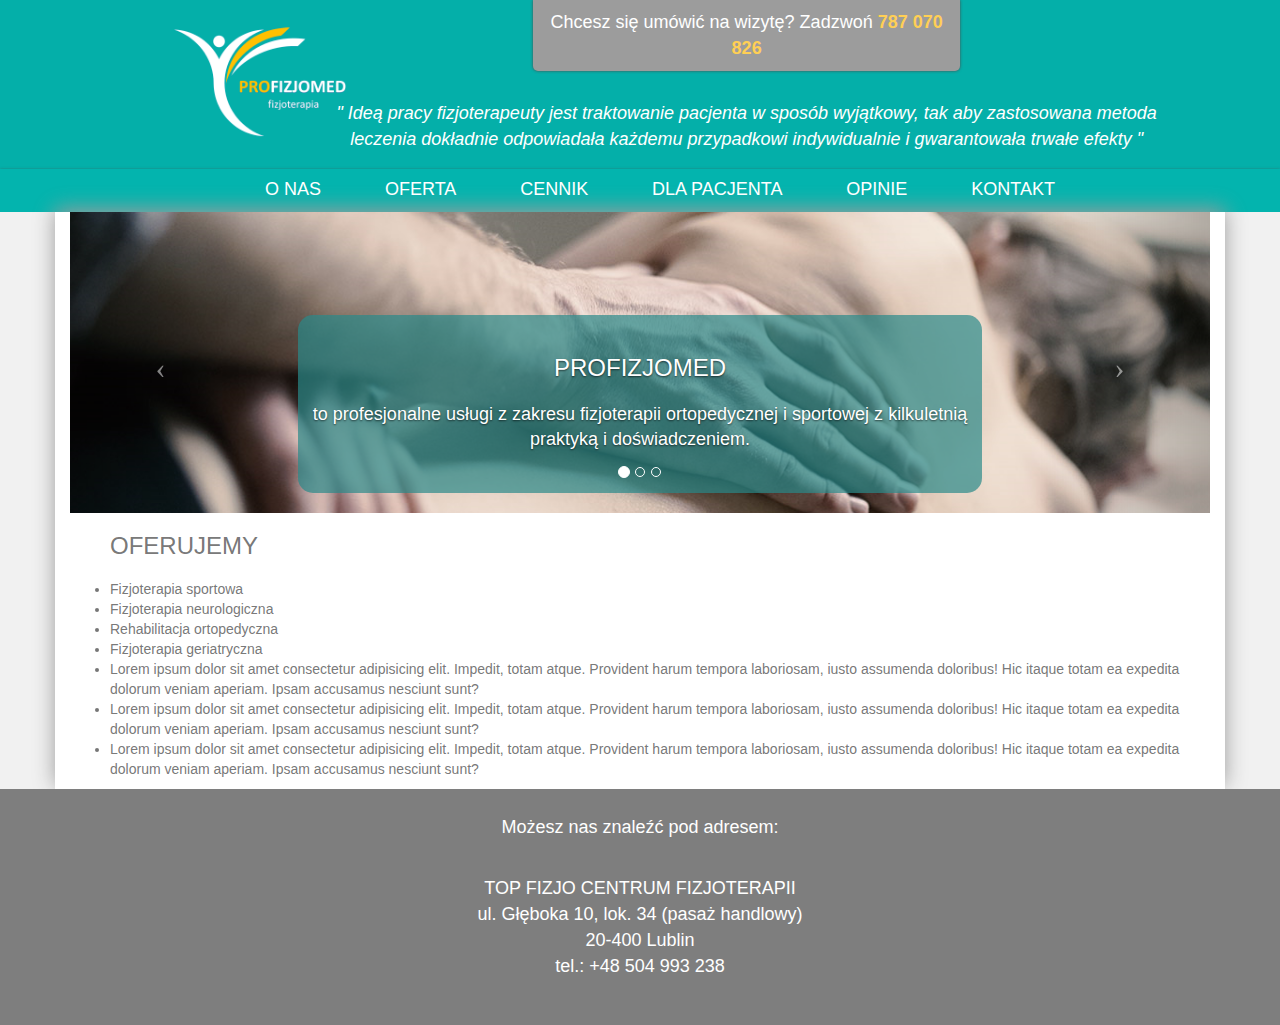
<file: index.html>
<!DOCTYPE html>
<html lang="pl-PL">
<!--deklaracja języka-->

<head>
	<meta charset="UTF-8">
	<!--zapis pozwalający na wyświetlanie polskich znaków-->
	<title>Profizjomed Bożydar Czapka fizjoterapia rehabilitacja Lublin</title>
	<meta name="description" content="Doświadczony fizjoterapeuta świadczący usługi rehabilitacyjne dla sportowców, osbób starszych i po urazach w Lublinie.">
	<meta name="viewport" content="width=device-width, initial-scale=1">
	<link rel="stylesheet" href="https://maxcdn.bootstrapcdn.com/bootstrap/3.3.7/css/bootstrap.min.css">
	<link rel="stylesheet" href="CSS/main.css">
	<script src="https://ajax.googleapis.com/ajax/libs/jquery/3.3.1/jquery.min.js"></script>
	<script src="https://maxcdn.bootstrapcdn.com/bootstrap/3.3.7/js/bootstrap.min.js"></script>
	<link rel="icon" href="" type="image/x-icon">
	<!--tu trzeba wstawić obrazek png 16x na 16x który sie przy pasku strony będzie wyświetlał-->
	<!-- [if lt IE 9]>
<script src="http://html5shiv.googlecode.com/svn/trunk/html5.js">
<![endif-->
	<!--to służy starszym przeglądarkom do rozpoznawania elementów z html4 np nav, header-->
</head>

<body>
	<header>
		<div class="container-fluid">
			<div class="row">

				<div class="col-md-1">

				</div>
				<div class="col-md-2 col-sm-4 col-xs-6" id="main-logo">
					<a href="">
						<img src="Logo/logo-białe-beztła-zcieniem.png" alt="logo Profizjomed">
					</a>
				</div>
				<div class="col-sx-6 navbar-header">
					<button type="button" class="navbar-toggle" data-toggle="collapse" data-target="#main-menu">
						<span class="icon-bar"></span>
						<span class="icon-bar"></span>
						<span class="icon-bar"></span>
					</button>

				</div>
				<div class="col-md-2">

				</div>
				<div class="col-md-4 col-sm-8 col-xs-12" id="phone-number">
					Chcesz się umówić na wizytę? Zadzwoń
					<b>787 070 826</b>
				</div>
				<div class="col-md-3">

				</div>
				<div class="col-md-8 col-sm-8 col-xs-12">
					<p id="sentens">
						" Ideą pracy fizjoterapeuty jest traktowanie pacjenta w sposób wyjątkowy, tak aby zastosowana metoda leczenia dokładnie odpowiadała
						każdemu przypadkowi indywidualnie i gwarantowała trwałe efekty "
					</p>
				</div>
				<div class="col-md-1">

				</div>

			</div>

			<div class="row" class="col-md-8 col-sm-12 col-xs-12" id="main-menu">
				<div>
					<ul>
						<div>
							<li>
								<a href="O mnie/index.html">O nas</a>
							</li>
						</div>
						<div>
							<li>
								<a href="Oferta/index.html">Oferta</a>
							</li>
						</div>
						<div>
							<li>
								<a href="cennik/index.html">Cennik</a>
							</li>
						</div>
						<div>
							<li>
								<a href="dla pacjenta/index.html">Dla pacjenta</a>
							</li>

						</div>
						<div>
							<li>
								<a href="Opinie/index.html">Opinie</a>
							</li>

						</div>
						<div>
							<li>
								<a href="Kontakt/index.html">Kontakt</a>
								</p>
							</li>
						</div>

					</ul>
				</div>
			</div>
		</div>
	</header>
	<main>
		<div class="container">
			<div class="row">
				<div class="col-lg-12 col-sm-12">

					<!-- strart a imagine slider-->
					<div id="carousel-example-generic2" class="carousel slide">
						<!-- Wskaźniki w postaci kropek -->
						<ol class="carousel-indicators">
							<li data-target="#carousel-example-generic2" data-slide-to="0" class="active"></li>
							<li data-target="#carousel-example-generic2" data-slide-to="1"></li>
							<li data-target="#carousel-example-generic2" data-slide-to="2"></li>
						</ol>

						<!-- Slajdy -->
						<div class="carousel-inner">
							<div class="item active">
								<img src="img/slajd.png" alt="">
								<!-- Opis slajdu -->
								<div class="carousel-caption">
									<h3>PROFIZJOMED</h3>
									<p>
										to profesjonalne usługi z zakresu fizjoterapii ortopedycznej i sportowej z kilkuletnią praktyką i doświadczeniem.
									</p>
								</div>
							</div>

							<div class="item">
								<img src="img/slajdy.jpg" alt="">
								<!-- Opis slajdu -->
								<div class="carousel-caption">
									<h3>Co wyróżnia Profizjomed?</h3>
									<p>
										<ul>
											<li>najskuteczniejsze, potwierdzone badaniami metody fizjoterapii</li>
											<li>bogate doświadczenie w fizjoterapii sportowej i ortopedycznej </li>
											<li>leczenie holistyczne – przyczyny a nie tylko objawów</li>
										</ul>
									</p>
								</div>
							</div>

							<div class="item">
								<img src="img/slajd.png" alt="">
								<!-- Opis slajdu -->
								<div class="carousel-caption">
									<h3>Co zyskujesz?</h3>
									<p>
										<ul>
											<li>profesjonalną pomoc w odzyskaniu pełni sprawności</li>
											<li>terapię dostosowaną wyłącznie do twoich potrzeb</li>
											<li>szeroką edukację na temat profilaktyki zdrowia oraz autoterapii</li>
										</ul>
									</p>
								</div>
							</div>

						</div>

						<!-- Strzałki do przewijania -->
						<a class="left carousel-control" href="#carousel-example-generic2" data-slide="prev">
							<span class="icon-prev"></span>
						</a>
						<a class="right carousel-control" href="#carousel-example-generic2" data-slide="next">
							<span class="icon-next"></span>
						</a>
					</div>
				</div>
			</div>
			<div class="row">
				<div class="col-md-12 col-xs-12">
					<h3>OFERUJEMY</h3>
					<p>
						<ul>
							<li>Fizjoterapia sportowa</li>
							<li>Fizjoterapia neurologiczna</li>
							<li>Rehabilitacja ortopedyczna</li>
							<li>Fizjoterapia geriatryczna</li>
							<li>Lorem ipsum dolor sit amet consectetur adipisicing elit. Impedit, totam atque. Provident harum tempora laboriosam,
								iusto assumenda doloribus! Hic itaque totam ea expedita dolorum veniam aperiam. Ipsam accusamus nesciunt sunt?</li>
							<li>Lorem ipsum dolor sit amet consectetur adipisicing elit. Impedit, totam atque. Provident harum tempora laboriosam,
								iusto assumenda doloribus! Hic itaque totam ea expedita dolorum veniam aperiam. Ipsam accusamus nesciunt sunt?</li>
							<li>Lorem ipsum dolor sit amet consectetur adipisicing elit. Impedit, totam atque. Provident harum tempora laboriosam,
								iusto assumenda doloribus! Hic itaque totam ea expedita dolorum veniam aperiam. Ipsam accusamus nesciunt sunt?</li>

						</ul>

					</p>
				</div>
			</div>
		</div>
	</main>
	<footer>
		<div class="container-fluid">
			<p>
				<br> Możesz nas znaleźć pod adresem:
				<br>
				<br>
				<address>
					TOP FIZJO CENTRUM FIZJOTERAPII
					<br> ul. Głęboka 10, lok. 34 (pasaż handlowy)
					<br> 20-400 Lublin
					<br> tel.: +48 504 993 238
					</adress>
					<br>
					<br>
			</p>

		</div>
	</footer>

</body>

</html>
</file>
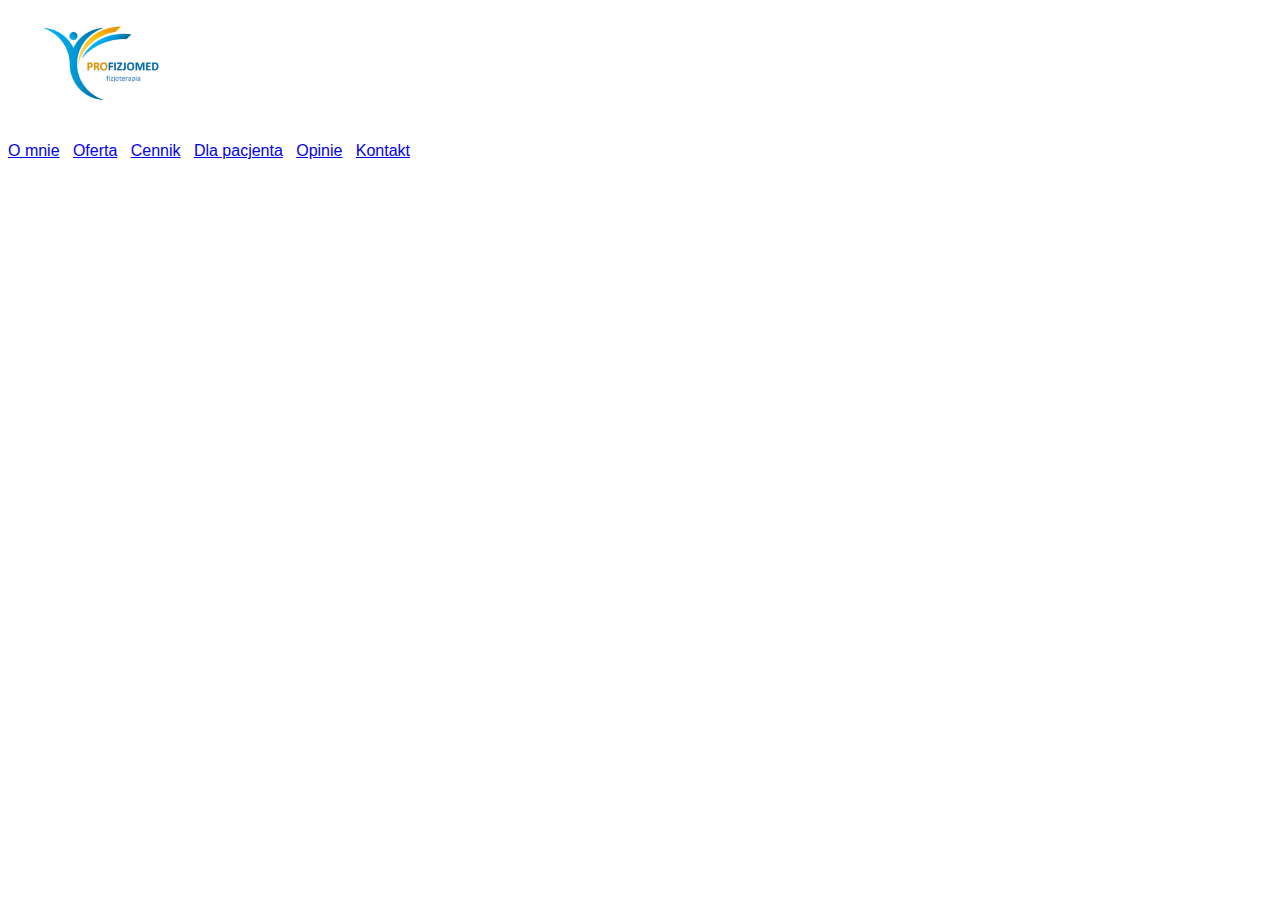
<file: Cennik/index.html>
<!DOCTYPE html>
<html>
<head>
	<meta charset="UTF-8">
	<link rel="stylesheet" href="../CSS/main.css">
	<!-- [if lt IE 9]>
<script src="http://html5shiv.googlecode.com/svn/trunk/html5.js">
<![endif-->
</head>
<body>
	<header>
		<div class="logo">
		<a href="../index.html"><img src="../Logo/logo.png" width="16%" alt="logo Profizjomed"></a>
		</div>
			<div class="menu">
				<p class="menu-list">
				<a href="../O mnie/index.html">O mnie</a>&nbsp&nbsp
				<a href="../Oferta/index.html">Oferta</a>&nbsp&nbsp
				<a href="../cennik/index.html">Cennik</a>&nbsp&nbsp
				<a href="../dla pacjenta/index.html">Dla pacjenta</a>&nbsp&nbsp
				<a href="../Opinie/index.html">Opinie</a>&nbsp&nbsp 
				<a href="../Kontakt/index.html">Kontakt</a></p>
			</div>	
	</header>
	<main>
		
	</main>
	<footer>

	</footer>
</body>
</html>
</file>
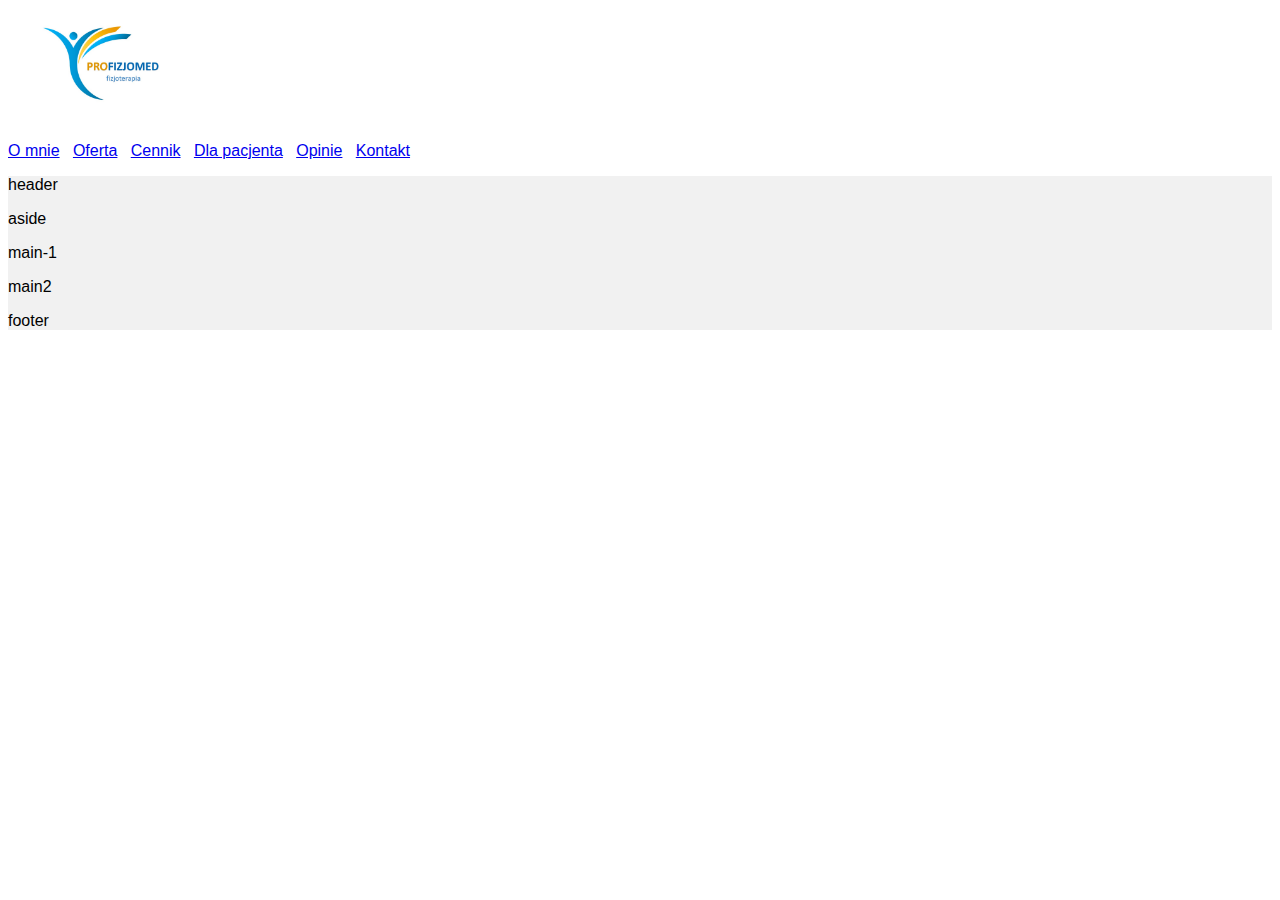
<file: Dla pacjenta/index.html>
<!DOCTYPE html>
<html>
<head>
	<meta charset="UTF-8">
	<link rel="stylesheet" href="../CSS/main.css">
	<!-- [if lt IE 9]>
<script src="http://html5shiv.googlecode.com/svn/trunk/html5.js">
<![endif-->
</head>
<body>
	<header>
		<div class="logo">
		<a href="../index.html"><img src="../Logo/logo.png" width="16%" alt="logo Profizjomed"></a>
		</div>
				<div class="menu">
				<p class="menu-list">
				<a href="../O mnie/index.html">O mnie</a>&nbsp&nbsp
				<a href="../Oferta/index.html">Oferta</a>&nbsp&nbsp
				<a href="../cennik/index.html">Cennik</a>&nbsp&nbsp
				<a href="../dla pacjenta/index.html">Dla pacjenta</a>&nbsp&nbsp
				<a href="../Opinie/index.html">Opinie</a>&nbsp&nbsp 
				<a href="../Kontakt/index.html">Kontakt</a></p>
			</div>		
	</header>
	<main>
		<div class="header-1">
			<p>header</p>
		</div>
		
			<div class="aside">
				<p>aside</p>
			</div>
			<div class="main-1">
				<p>main-1</p>
			</div>
			<div class="main-2">
				<p>main2</p>
			</div>
		
		<div class="footer">
			<p>footer</p>
		</div>

	</main>
	<footer>
		
	</footer>
</body>
</html>
</file>
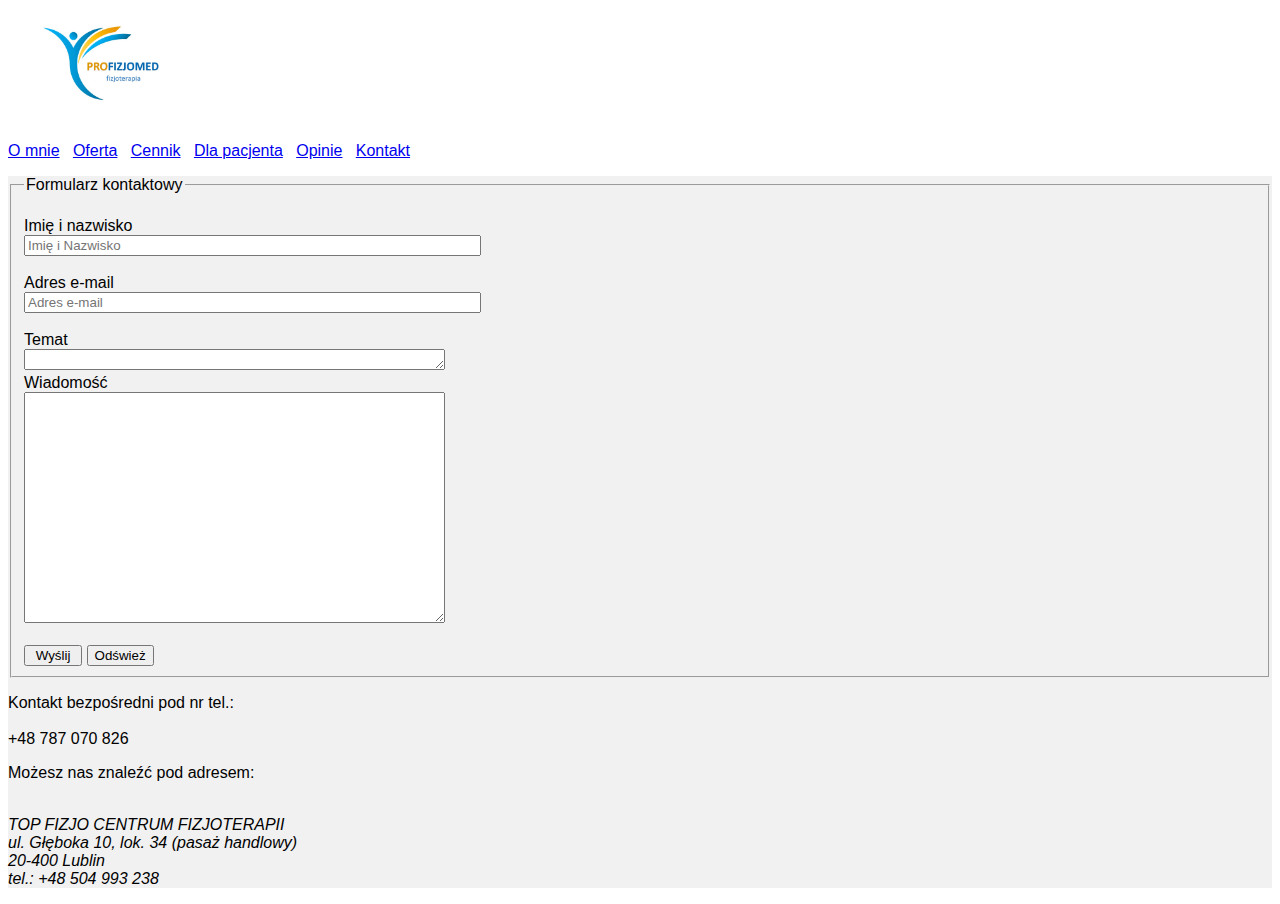
<file: Kontakt/index.html>
<!DOCTYPE html>
<html>
<head>
	<meta charset="UTF-8"><!--wyświetlanie polskich znaków-->
	<link rel="stylesheet" href="../CSS/main.css"><!--odnośnik do css-->
	<!-- [if lt IE 9]>
<script src="http://html5shiv.googlecode.com/svn/trunk/html5.js">
<![endif-->
</head>
<body>
	<header>
		<div class="logo">
		<a href="../index.html"><img src="../Logo/logo.png" width="16%" alt="logo Profizjomed"></a><!--logo tu trzeba wstawić jeszcze, zakotwiczone już jest żeby na stronę główną powracać-->
			</div>
				<div class="menu">
				<p class="menu-list">
				<a href="../O mnie/index.html">O mnie</a>&nbsp&nbsp
				<a href="../Oferta/index.html">Oferta</a>&nbsp&nbsp
				<a href="../cennik/index.html">Cennik</a>&nbsp&nbsp
				<a href="../dla pacjenta/index.html">Dla pacjenta</a>&nbsp&nbsp
				<a href="../Opinie/index.html">Opinie</a>&nbsp&nbsp 
				<a href="../Kontakt/index.html">Kontakt</a></p>
			</div>		
	</header>
	<main>
		<fieldset>
			<legend>Formularz kontaktowy</legend><br>
			<form method="POST">
				<label>Imię i nazwisko<br><input type="text" placeholder="Imię i Nazwisko" size="54" name="imienazwisko" required></label><br><br>
				<label>Adres e-mail<br><input type="email" placeholder="Adres e-mail" size="54" name="email" required></label><br><br>
				<label>Temat<br><textarea name="title" cols="50" rows="1" name="temat"></textarea></label><br>
				<label>Wiadomość<br></label><textarea cols="50" rows="15" name="wiadomosc" required></textarea></label><br><br>
				<input type="submit" value=" Wyślij ">
				<input type="reset" value="Odśwież">
			</form>
		</fieldset>	
		<p>Kontakt bezpośredni pod nr tel.:<br><br>
		+48 787 070 826
		</p>
		<p>Możesz nas znaleźć pod adresem:<br><br>
		<address>
		TOP FIZJO CENTRUM FIZJOTERAPII<br>
		ul. Głęboka 10, lok. 34 (pasaż handlowy)<br>
		20-400 Lublin<br>
		tel.: +48 504 993 238
		</adress>
		</p>
	</main>
	<footer>
		
	</footer>
</body>
</html>
</file>
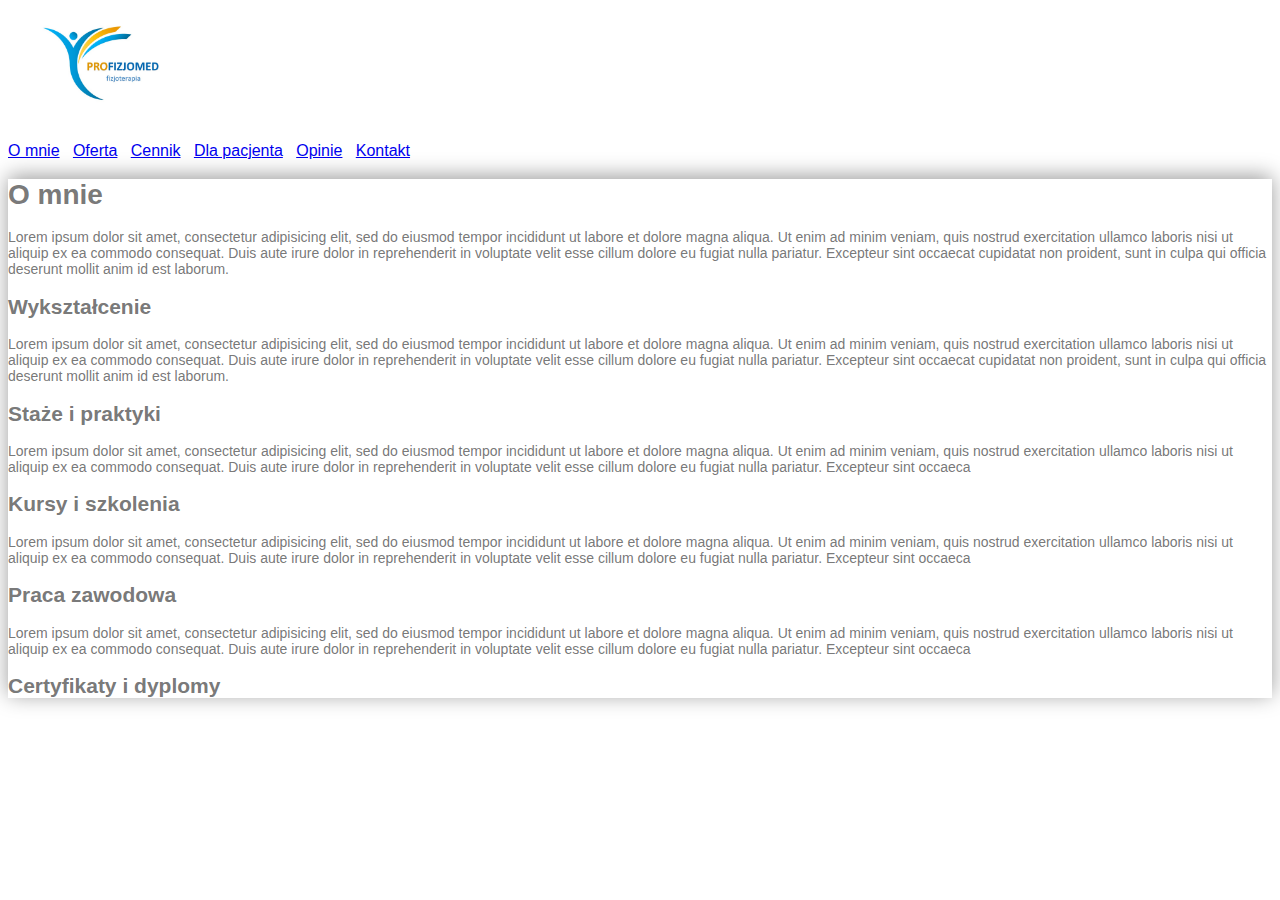
<file: O mnie/index.html>
<!DOCTYPE html>
<html>
<head>
	<meta charset="UTF-8">
	<link rel="stylesheet" href="../CSS/main.css">
	<!-- [if lt IE 9]>
<script src="http://html5shiv.googlecode.com/svn/trunk/html5.js">
<![endif-->
</head>
<body>
	<header>
		<div class="logo">
		<a href="../index.html"><img src="../Logo/logo.png" width="16%" alt="logo Profizjomed"></a>
		</div>
				<div class="menu">
				<p class="menu-list">
				<a href="../O mnie/index.html">O mnie</a>&nbsp&nbsp
				<a href="../Oferta/index.html">Oferta</a>&nbsp&nbsp
				<a href="../Cennik/index.html">Cennik</a>&nbsp&nbsp
				<a href="../Dla pacjenta/index.html">Dla pacjenta</a>&nbsp&nbsp
				<a href="../Opinie/index.html">Opinie</a>&nbsp&nbsp 
				<a href="../Kontakt/index.html">Kontakt</a></p>
			</div>		
	</header>
	<main>
			
		<div class="container">
		<h1>O mnie</h1><!--to trzeba zmienić bo się powtarza to samo w sekcji o mnie-->
			<p>Lorem ipsum dolor sit amet, consectetur adipisicing elit, sed do eiusmod
			tempor incididunt ut labore et dolore magna aliqua. Ut enim ad minim veniam,
			quis nostrud exercitation ullamco laboris nisi ut aliquip ex ea commodo
			consequat. Duis aute irure dolor in reprehenderit in voluptate velit esse
			cillum dolore eu fugiat nulla pariatur. Excepteur sint occaecat cupidatat non
			proident, sunt in culpa qui officia deserunt mollit anim id est laborum.</p>

		<h2>Wykształcenie</h2>
			<p>Lorem ipsum dolor sit amet, consectetur adipisicing elit, sed do eiusmod
			tempor incididunt ut labore et dolore magna aliqua. Ut enim ad minim veniam,
			quis nostrud exercitation ullamco laboris nisi ut aliquip ex ea commodo
			consequat. Duis aute irure dolor in reprehenderit in voluptate velit esse
			cillum dolore eu fugiat nulla pariatur. Excepteur sint occaecat cupidatat non
			proident, sunt in culpa qui officia deserunt mollit anim id est laborum.</p>
		<h2>Staże i praktyki</h2>
			<p>Lorem ipsum dolor sit amet, consectetur adipisicing elit, sed do eiusmod
			tempor incididunt ut labore et dolore magna aliqua. Ut enim ad minim veniam,
			quis nostrud exercitation ullamco laboris nisi ut aliquip ex ea commodo
			consequat. Duis aute irure dolor in reprehenderit in voluptate velit esse
			cillum dolore eu fugiat nulla pariatur. Excepteur sint occaeca</p>
		<h2>Kursy i szkolenia</h2>
			<p>Lorem ipsum dolor sit amet, consectetur adipisicing elit, sed do eiusmod
			tempor incididunt ut labore et dolore magna aliqua. Ut enim ad minim veniam,
			quis nostrud exercitation ullamco laboris nisi ut aliquip ex ea commodo
			consequat. Duis aute irure dolor in reprehenderit in voluptate velit esse
			cillum dolore eu fugiat nulla pariatur. Excepteur sint occaeca</p>
		<h2>Praca zawodowa</h2>
			<p>Lorem ipsum dolor sit amet, consectetur adipisicing elit, sed do eiusmod
			tempor incididunt ut labore et dolore magna aliqua. Ut enim ad minim veniam,
			quis nostrud exercitation ullamco laboris nisi ut aliquip ex ea commodo
			consequat. Duis aute irure dolor in reprehenderit in voluptate velit esse
			cillum dolore eu fugiat nulla pariatur. Excepteur sint occaeca</p>
		<h2>Certyfikaty i dyplomy</h2>
	</main>
	<footer>
		
	</footer>
</body>
</html>
</file>
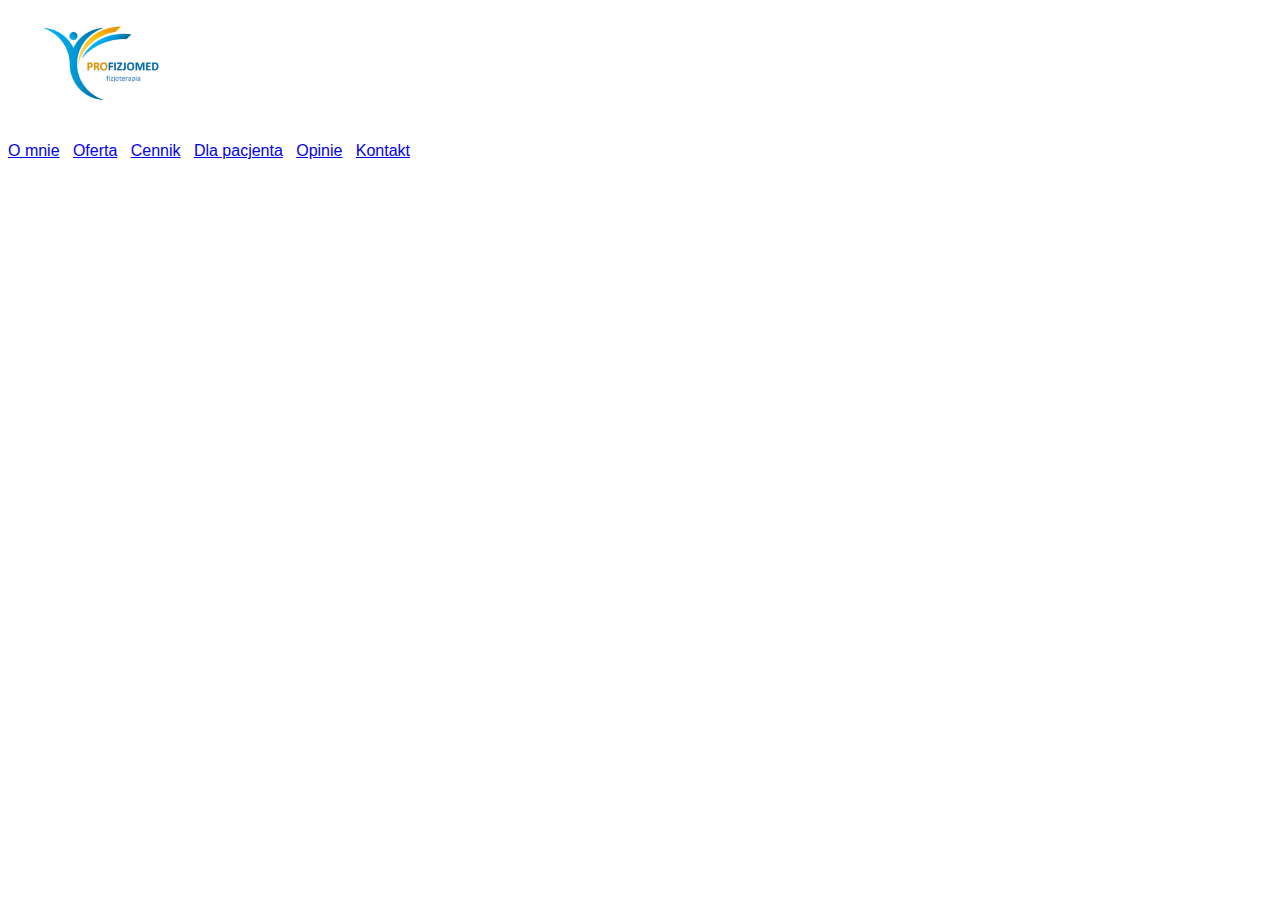
<file: Oferta/index.html>
<!DOCTYPE html>
<html>
<head>
	<meta charset="UTF-8">
	<link rel="stylesheet" href="../CSS/main.css">
	<!-- [if lt IE 9]>
<script src="http://html5shiv.googlecode.com/svn/trunk/html5.js">
<![endif-->
</head>
<body>
	<header>
		<div class="logo">
		<a href="../index.html"><img src="../Logo/logo.png" width="16%" alt="logo Profizjomed"></a>
		</div>
				<div class="menu">
				<p class="menu-list">
				<a href="../O mnie/index.html">O mnie</a>&nbsp&nbsp
				<a href="../Oferta/index.html">Oferta</a>&nbsp&nbsp
				<a href="../Cennik/index.html">Cennik</a>&nbsp&nbsp
				<a href="../Dla pacjenta/index.html">Dla pacjenta</a>&nbsp&nbsp
				<a href="../Opinie/index.html">Opinie</a>&nbsp&nbsp 
				<a href="../Kontakt/index.html">Kontakt</a></p>
			</div>	
	</header>
	<main>
		
	</main>
	<footer>
		
	</footer>
</body>
</html>
</file>
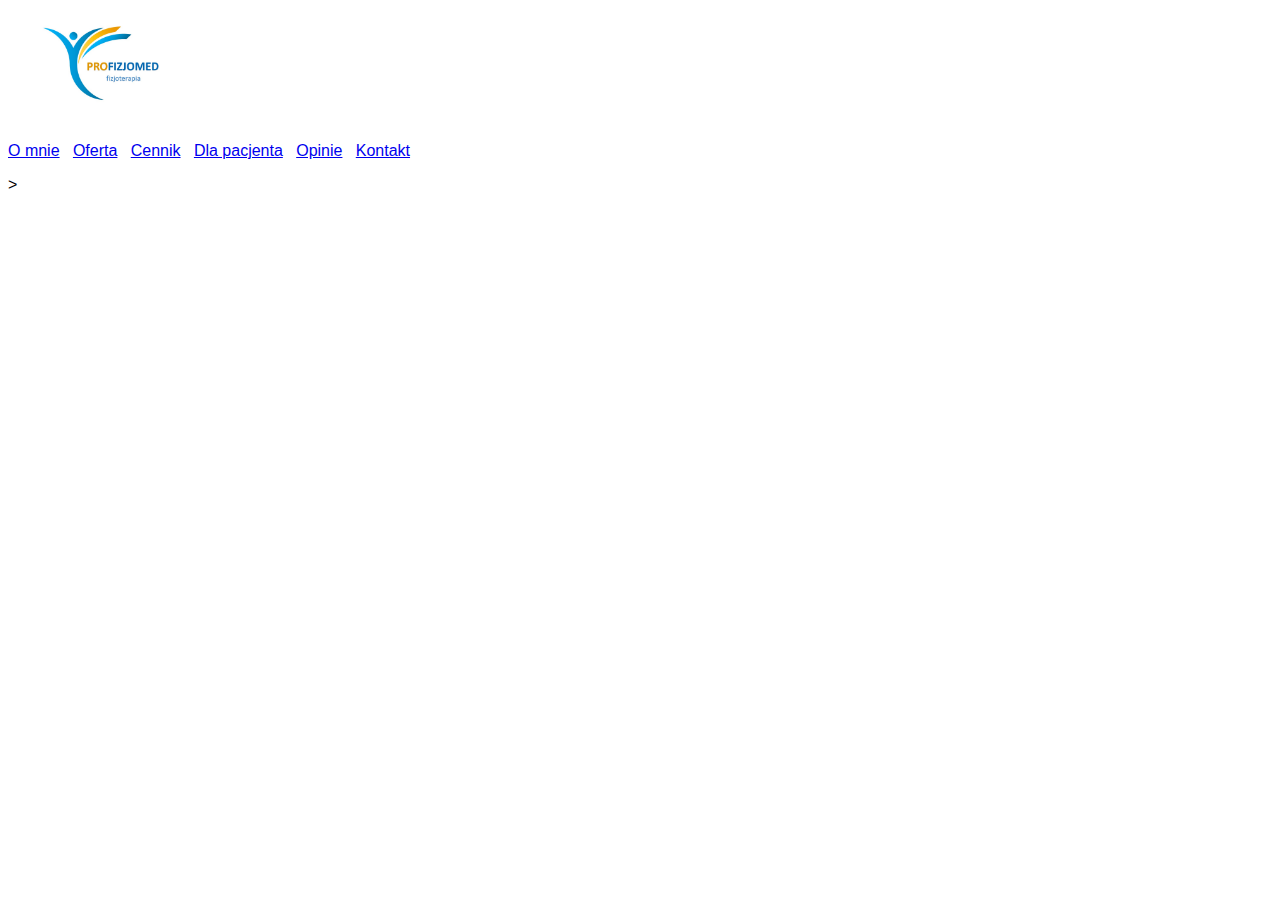
<file: Opinie/index.html>
<!DOCTYPE html>
<html>
<head>
	<meta charset="UTF-8">
	<link rel="stylesheet" href="../CSS/main.css">
	<!-- [if lt IE 9]>
<script src="http://html5shiv.googlecode.com/svn/trunk/html5.js">
<![endif-->
</head>
<body>
	<header>
		<div class="logo">
		<a href="../index.html"><img src="../Logo/logo.png" width="16%" alt="logo Profizjomed"></a>
	</div>
				<div class="menu">
				<p class="menu-list">
				<a href="../O mnie/index.html">O mnie</a>&nbsp&nbsp
				<a href="../Oferta/index.html">Oferta</a>&nbsp&nbsp
				<a href="../Cennik/index.html">Cennik</a>&nbsp&nbsp
				<a href="../Dla pacjenta/index.html">Dla pacjenta</a>&nbsp&nbsp
				<a href="../Opinie/index.html">Opinie</a>&nbsp&nbsp 
				<a href="../Kontakt/index.html">Kontakt</a></p>
			</div>>	
	</header>
	<main>
		
	</main>
	<aside>
		
	</aside>
	<footer>
		
	</footer>
</body>
</html>
</file>
<file: CSS/main.css>
body {
	font-family: Calibri, sans-serif;	
	
}

@font-face {
	font-family: Allura;
	src:url(./Allura-Regular.otf)
}
header .container-fluid {

	background-color: #04afa9;

}
#main-logo img{
	width: 300px;
}


#sentens {
	color: white;
	font-size: 18px;
	text-align: center;
	/* font-family: "Century Gothic";  */
	margin-top: 30px;
	font-style: italic;
	
}

#main-menu li {
	display: inline;
	text-transform: uppercase;
	font-size: 14px;
	text-align: center;
	/* font-family: "Century Gothic", sans-serif; */
	
}	

#main-menu a {
	text-decoration: none;
	padding-left: 30px;
	padding-right: 30px;
	font-size: 18px;
	/* font-weight: bold; */
	color: white;
	
}
#main-menu a:hover {
	color: rgba(247, 246, 243, 0.774);
	border-bottom: 3px solid rgb(228, 163, 0);
	padding-bottom: 9px;
	transition: 0.5s;

}

#main-menu div{
	
	display: inline;
	text-align: center;
}
#main-menu {
	padding-top: 8px;
}


#main-menu {
	background-color:  #03b4ae;
	box-shadow: 0px 1px 3px rgb(75, 75, 75);

	
}

#phone-number {
	background-color:  rgb(156, 156, 156);
	color: white;
	margin: 0 auto;
	padding: 10px;
	text-align: center;
	/* font-family: "Century Gothic", sans-serif; */
	font-size: 18px;
	border-bottom-left-radius: 5px;
	border-bottom-right-radius: 5px;
	box-shadow: 0px 0px 3px rgb(75, 75, 75);	
}

#phone-number b {
	color:  rgb(255, 207, 85);
}
main .container {
	font-family: Helvetica, sans-serif;
	color: rgba(85, 85, 85, 0.808);
	font-size: 14px;
	box-shadow: 0px -3px 20px rgb(156, 156, 156);
}
main .container h3{
	margin: 20px 40px;
}
main {
	background-color: rgb(241, 241, 241);
}
main .container{
	background-color: white;

}
.carousel-inner img {
	background-repeat: no-repeat;
	background-size: cover;
	width: 100%;

}

.carousel-caption li {
	list-style-type: none;
	margin: 20px;
}

.carousel-caption {
	/* font-family: "Century Gothic", sans-serif; */
	font-size: 18px;
	background-color: rgba(42, 138, 138, 0.699);
	border-radius: 15px;
}
.carousel-caption h3 {
	font-variant: small-caps;
}
footer .container-fluid {
	background-color: rgb(126, 126, 126);
	
	text-align: center;
	color: white;
	/* font-family: "Century Gothic"; */
	font-size: 18px;
}
</file>
